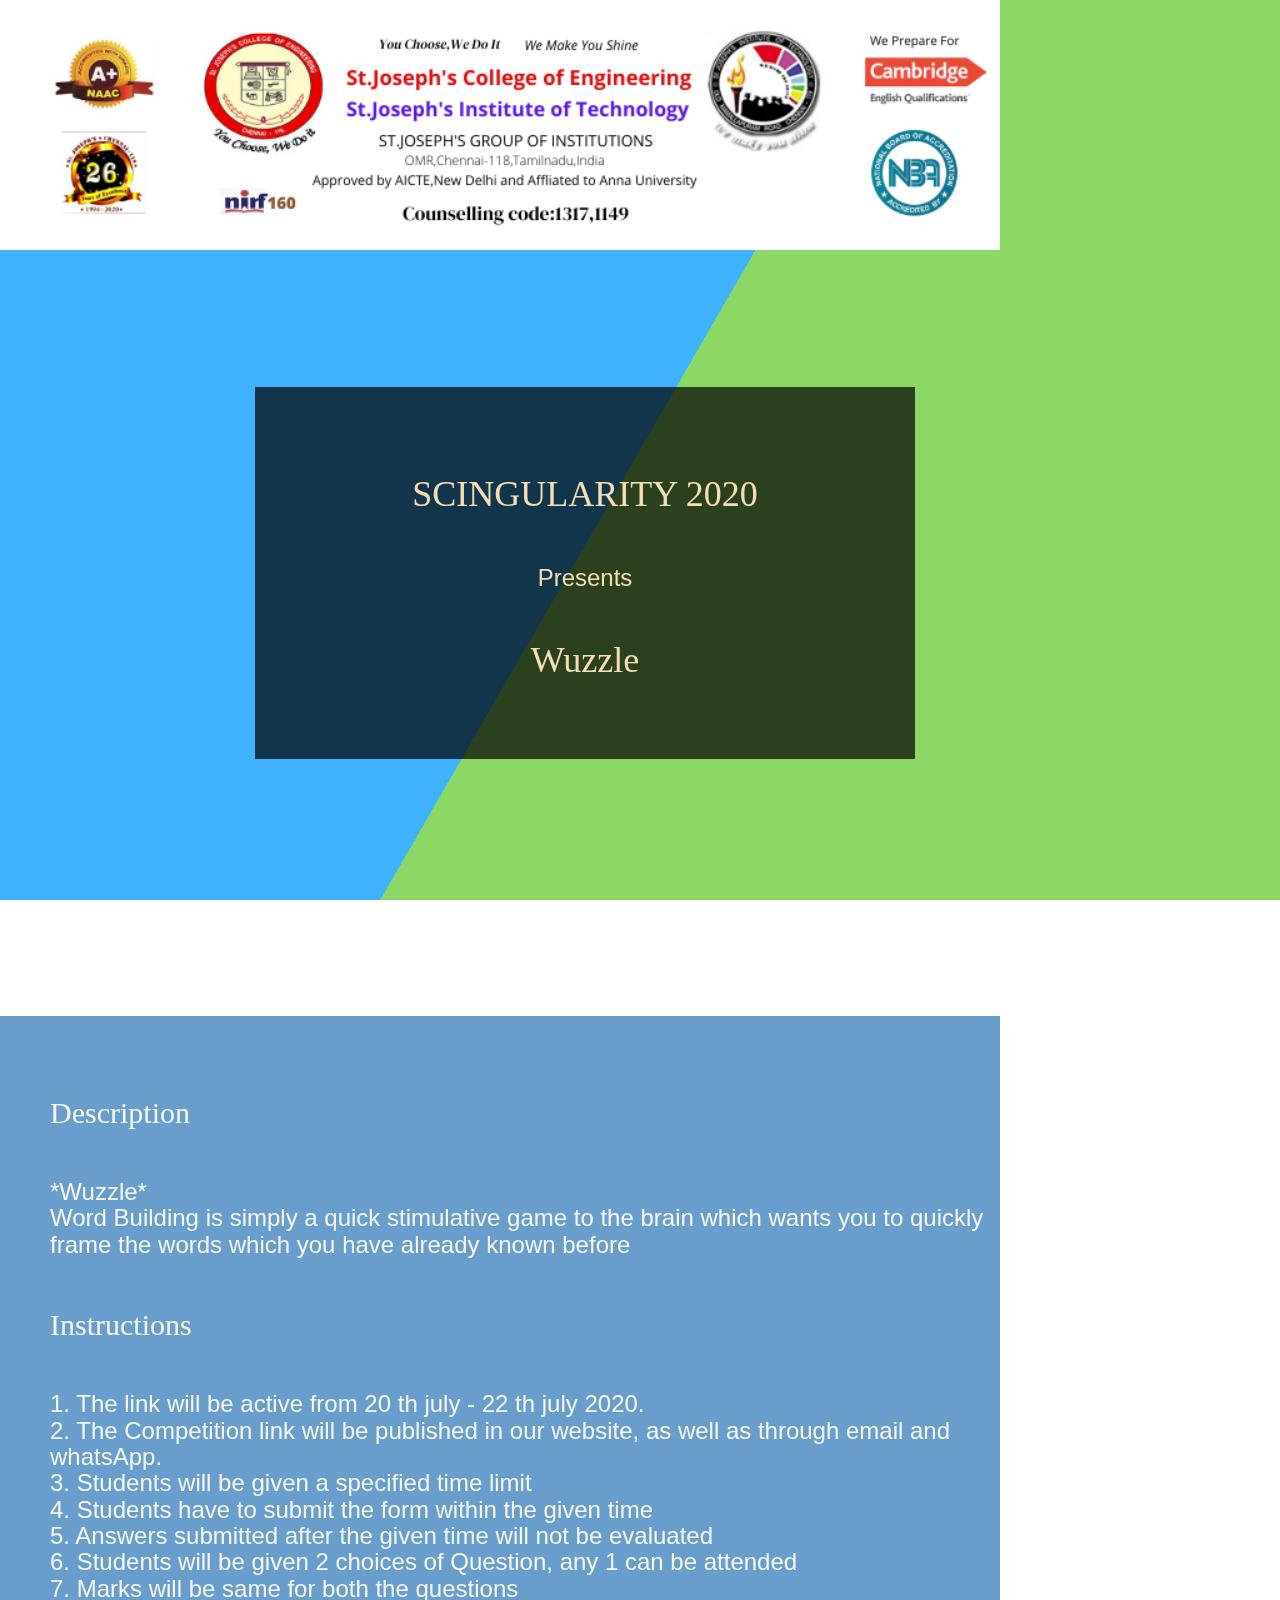
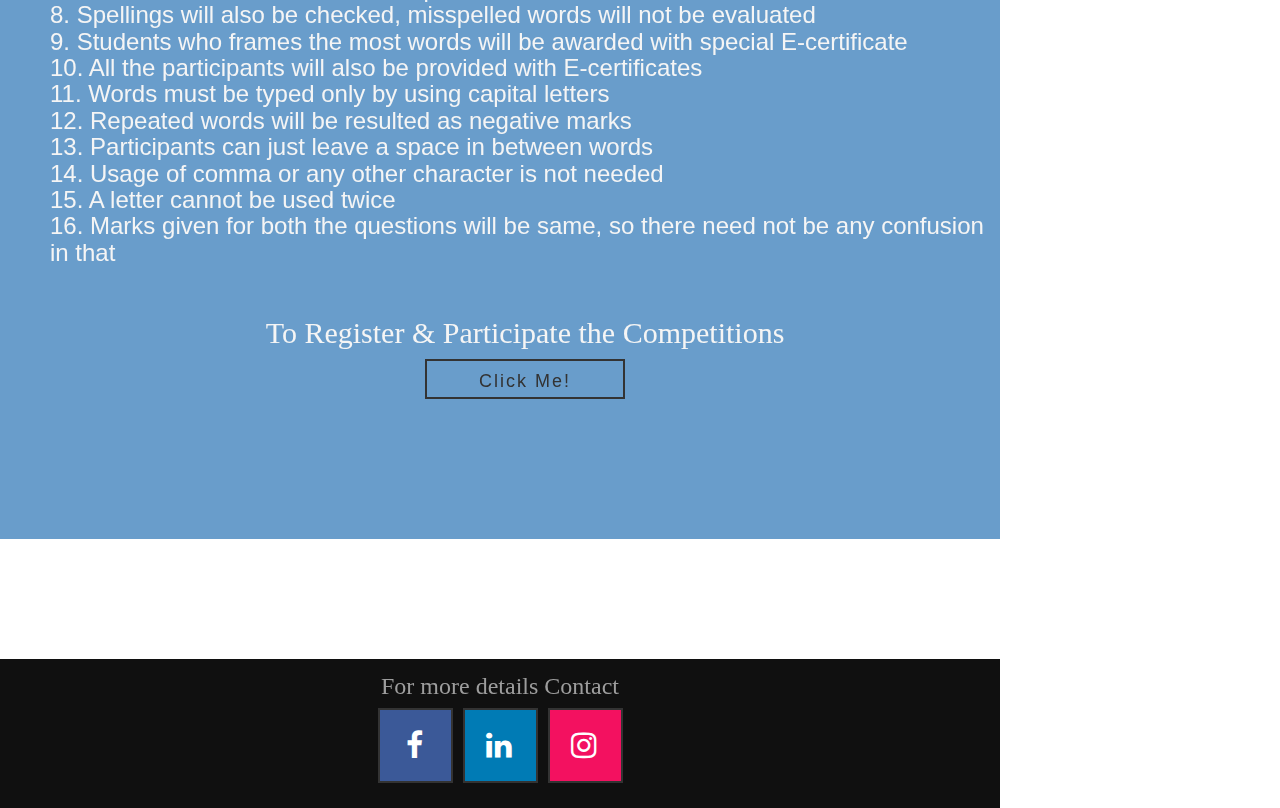
<file: event1.html>
<!DOCTYPE html>
<!--
To change this license header, choose License Headers in Project Properties.
To change this template file, choose Tools | Templates
and open the template in the editor.
-->
<html>
    <head>
        <title>Wuzzle</title>
        <meta charset="UTF-8">
        <meta name="viewport" content="width=device-width, initial-scale=1.0">
         <link rel="stylesheet" href="bootstrap/css/bootstrap.min.css" type="text/css">
        <!-- jQuery library -->
        <script src="bootstrap/js/jquery-3.5.1.min.js"></script>
        <!-- Latest compiled and minified JavaScript -->
        <script src="bootstrap/js/bootstrap.min.js"></script>
        <link rel="stylesheet" href="https://cdnjs.cloudflare.com/ajax/libs/font-awesome/4.7.0/css/font-awesome.min.css">
        <link rel="stylesheet" href="stylese1.css" type="text/css">
    </head>
    <body>
        <div class="row">
            <div class="container-fluid">
                <img src="img/clglogo.png" alt="clglogo" id="clglogo">
            </div>
        </div>
        <div class="backimg">
            <div class="bg bg2" id="backimg"></div>
            <div class="bg bg3" id="backimg"></div>
            <center>
                <div class="container">
                    <div class="banner_content" id="bannner_content">
                        <h1>SCINGULARITY 2020</h1><br>
                        <h3>Presents</h3><br>
                        <h1>Wuzzle</h1>
                    </div>
                </div>
            </center>
        </div>
        
        <div class="content" id="desc">
            <h2>Description</h2><br>
            <h3>*Wuzzle* <br>Word Building is simply a quick stimulative game to the brain which wants you to quickly frame the words which you have already known before</h3><br>
            <h2>Instructions</h2><br>
            <h3>1. The link will be active from 20 th july - 22 th july 2020.<br>
                2. The Competition link will be published in our website, as well as through email and whatsApp. <br>
                3. Students will be given a specified time limit<br>
                4. Students have to submit the form within the given time<br>
                5. Answers submitted after the given time will not be evaluated <br>
                6. Students will be given 2 choices of Question, any 1 can be attended  <br>
                7. Marks will be same for both the questions  <br>
                8.  Spellings will also be checked, misspelled words will not be evaluated <br>
                9. Students who frames the most words will be awarded with special E-certificate  <br>
                10. All the participants will also be provided with E-certificates  <br>
                11. Words must be typed only by using capital letters  <br>
                12. Repeated words will be resulted as negative marks <br>
                13. Participants can just leave a space in between words  <br>
                14.  Usage of comma or any other character is not needed <br>
                15.  A letter cannot be used twice <br>
                16. Marks given for both the questions will be same, so there need not be any confusion in that   </h3><br>
            <center>
                <h2>To Register & Participate the Competitions</h2><br>
                <div class="wrapper">
                    <a href="https://drive.google.com/file/d/105NYlc_ZVVogqmloQlc-IM8yWvAHXrwA/view?usp=drivesdk"><span>Click Me!</span></a>
                </div>
            </center>
        </div>
        <footer>
            <center>
                <p>For more details Contact<br>
                <a href="https://www.facebook.com/Josephs-Scingularity-2020-109701210795996/" class="fa fa-facebook"></a>
                    <a href="https://www.linkedin.com/in/josephs-singularity-1363351b1" class="fa fa-linkedin"></a>
                    <a href="https://instagram.com/josephsscingularity?igshid=1rr5sdb31om97" class="fa fa-instagram"></a>
                </p>
            </center>
        </footer>
    </body>
</html>
</file>
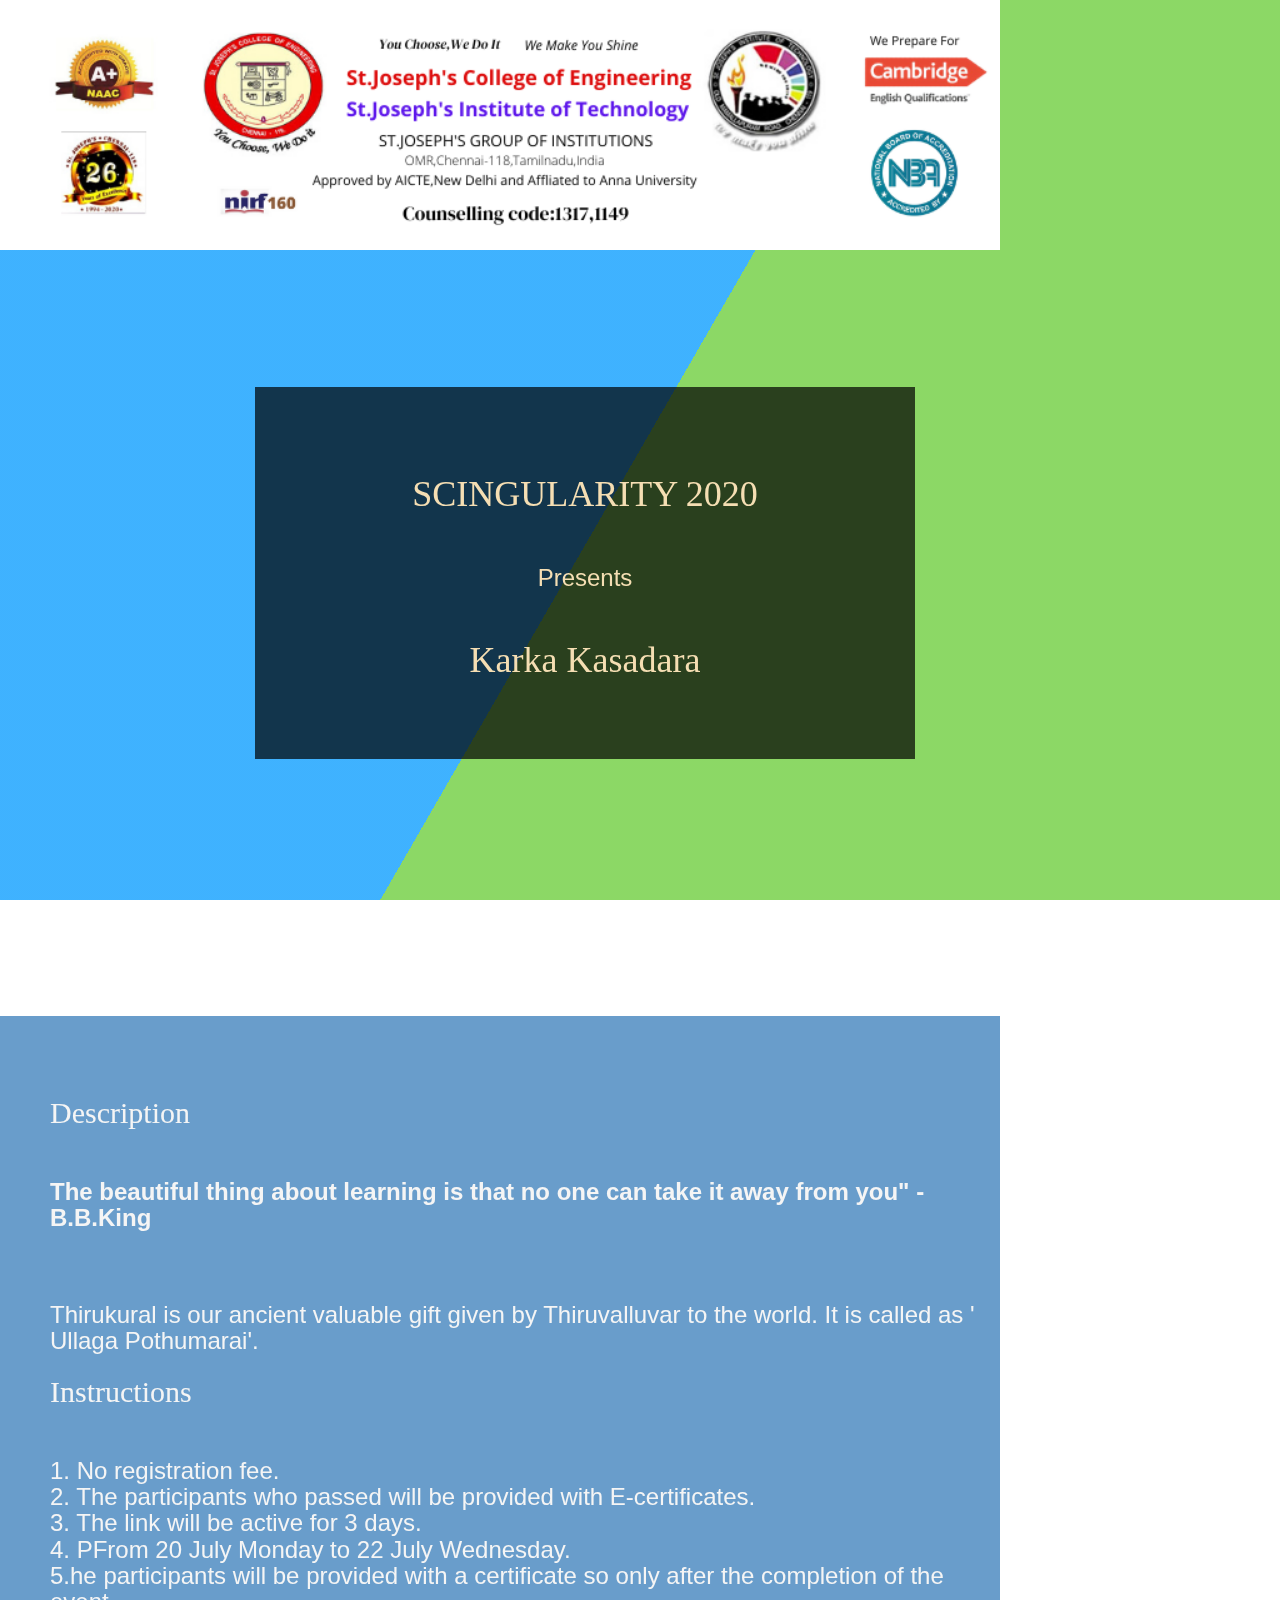
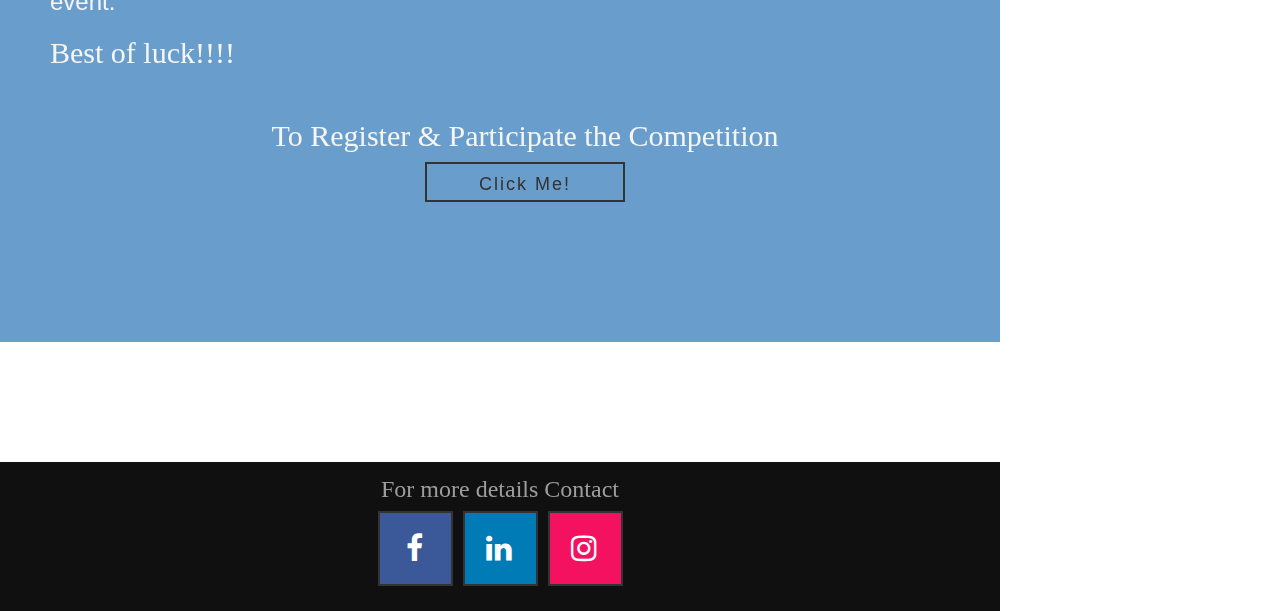
<file: event2.html>
<!DOCTYPE html>
<!--
To change this license header, choose License Headers in Project Properties.
To change this template file, choose Tools | Templates
and open the template in the editor.
-->
<html>
    <head>
        <title>Karka Kasadara</title>
        <meta charset="UTF-8">
        <meta name="viewport" content="width=device-width, initial-scale=1.0">
         <link rel="stylesheet" href="bootstrap/css/bootstrap.min.css" type="text/css">
        <!-- jQuery library -->
        <script src="bootstrap/js/jquery-3.5.1.min.js"></script>
        <!-- Latest compiled and minified JavaScript -->
        <script src="bootstrap/js/bootstrap.min.js"></script>
        <link rel="stylesheet" href="https://cdnjs.cloudflare.com/ajax/libs/font-awesome/4.7.0/css/font-awesome.min.css">
        <link rel="stylesheet" href="stylese1.css" type="text/css">
    </head>
    <body>
        <div class="row">
            <div class="container-fluid">
                <img src="img/clglogo.png" alt="clglogo" id="clglogo">
            </div>
        </div>
        <div class="backimg">
            <div class="bg bg2" id="backimg"></div>
            <div class="bg bg3" id="backimg"></div>
            <center>
                <div class="container">
                    <div class="banner_content" id="bannner_content">
                        <h1>SCINGULARITY 2020</h1><br>
                        <h3>Presents</h3><br>
                        <h1>Karka Kasadara</h1>
                    </div>
                </div>
            </center>
        </div>
        <div class="content" id="desc">
           <h2>Description</h2><br>
           <h3><b>The beautiful thing about learning is that no one can take it away from you"
                   - B.B.King </b></h3><br><br>
                   <h3>Thirukural is our ancient valuable gift given by Thiruvalluvar to the world. It is called as ' Ullaga Pothumarai'.<br> </h3>
            <h2>Instructions</h2><br>
            <h3>1. No registration fee.<br>
                2. The participants who passed will be provided with E-certificates.<br>
                3. The link will be active for 3 days.<br>
                4. PFrom 20 July Monday to 22 July Wednesday.<br>
                5.he participants will be provided with a certificate so only after the completion of the event.<br></h3>
            <h2>Best of luck!!!!</h2><br>
            <center>
                <h2>To Register & Participate the Competition</h2><br>
                <div class="wrapper">
                    <a href="https://forms.gle/D8DpQFy8vHSEiMnR9"><span>Click Me!</span></a>
                </div>
            </center>
        </div>  
        <footer>
            <center>
                <p>For more details Contact<br>
                    <a href="https://www.facebook.com/Josephs-Scingularity-2020-109701210795996/" class="fa fa-facebook"></a>
                    <a href="https://www.linkedin.com/in/josephs-singularity-1363351b1" class="fa fa-linkedin"></a>
                    <a href="https://instagram.com/josephsscingularity?igshid=1rr5sdb31om97" class="fa fa-instagram"></a>
                </p>
            </center>
        </footer>
    </body>
</html>
</file>
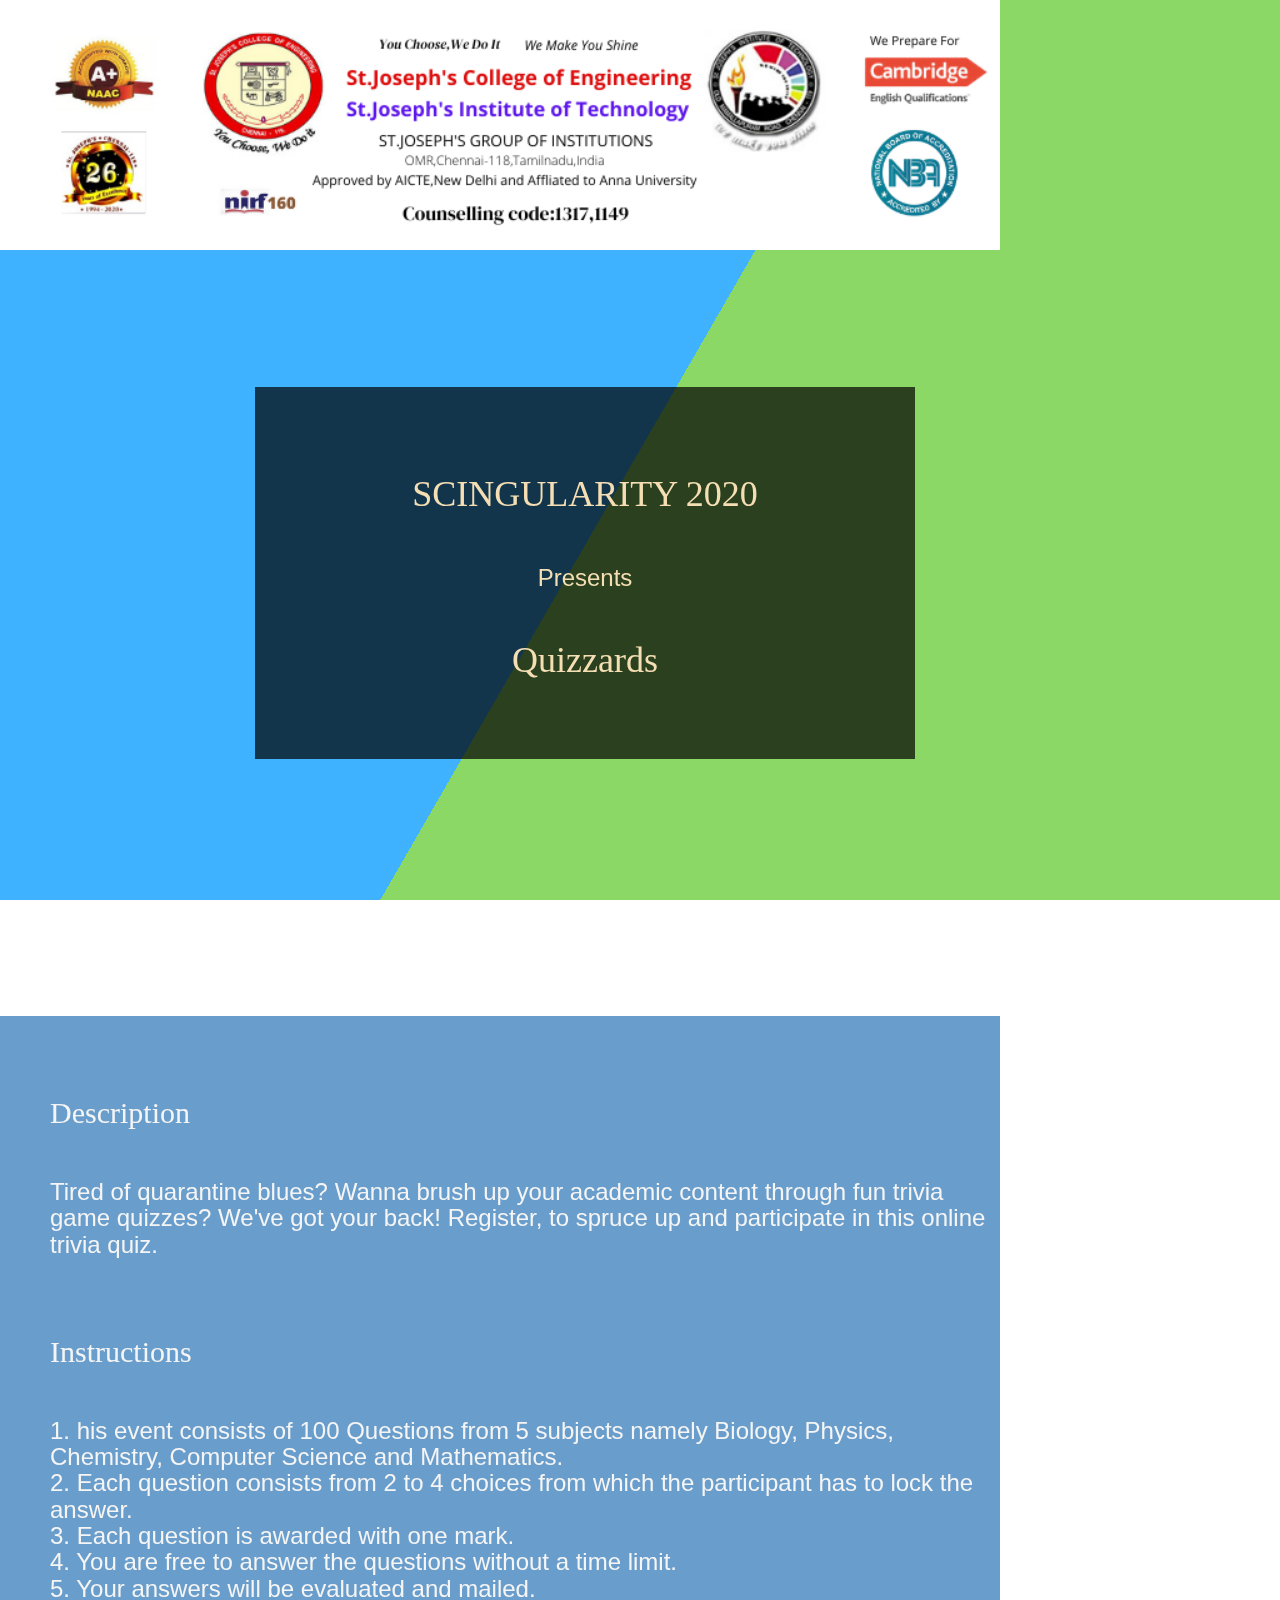
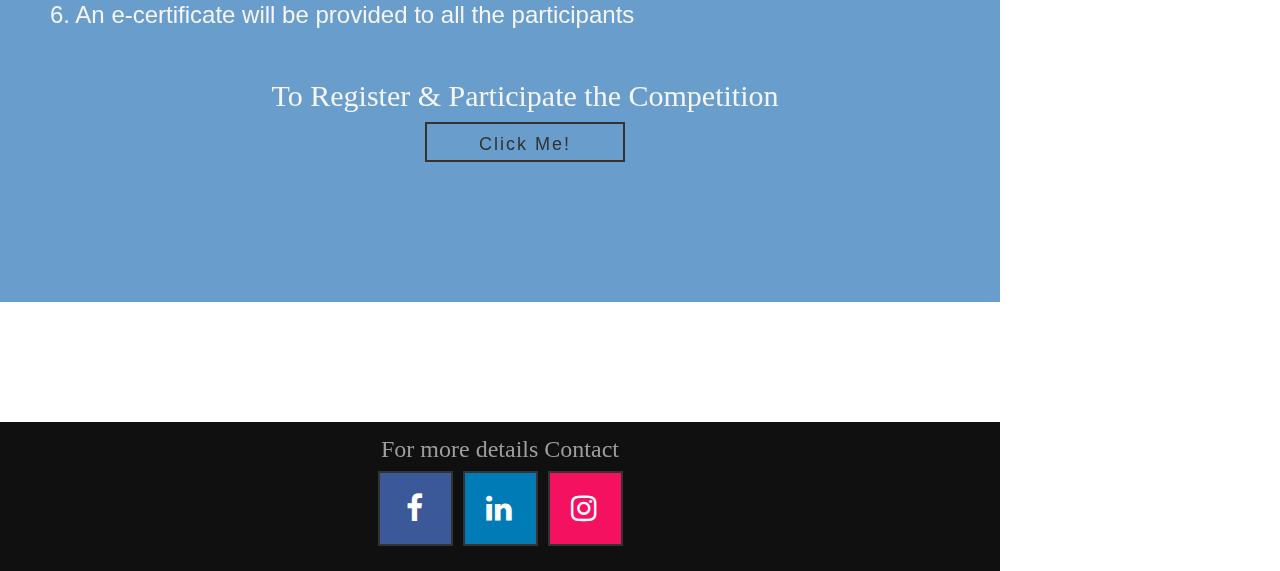
<file: event3.html>
<!DOCTYPE html>
<!--
To change this license header, choose License Headers in Project Properties.
To change this template file, choose Tools | Templates
and open the template in the editor.
-->
<html>
    <head>
        <title>Online Quiz</title>
        <meta charset="UTF-8">
        <meta name="viewport" content="width=device-width, initial-scale=1.0">
         <link rel="stylesheet" href="bootstrap/css/bootstrap.min.css" type="text/css">
        <!-- jQuery library -->
        <script src="bootstrap/js/jquery-3.5.1.min.js"></script>
        <!-- Latest compiled and minified JavaScript -->
        <script src="bootstrap/js/bootstrap.min.js"></script>
        <link rel="stylesheet" href="https://cdnjs.cloudflare.com/ajax/libs/font-awesome/4.7.0/css/font-awesome.min.css">
        <link rel="stylesheet" href="stylese1.css" type="text/css">
    </head>
    <body>
        <div class="row">
            <div class="container-fluid">
                <img src="img/clglogo.png" alt="clglogo" id="clglogo">
            </div>
        </div>
        <div class="backimg">
            <div class="bg bg2" id="backimg"></div>
            <div class="bg bg3" id="backimg"></div>
            <center>
                <div class="container">
                    <div class="banner_content" id="bannner_content">
                        <h1>SCINGULARITY 2020</h1><br>
                        <h3>Presents</h3><br>
                        <h1>Quizzards</h1>
                    </div>
                </div>
            </center>
        </div>
        <div class="content" id="desc">
            <h2>Description</h2><br>
            <h3>Tired of quarantine blues? Wanna brush up your academic content through fun trivia game quizzes? We've got your back! Register, to spruce up and participate in this online trivia quiz.<br><br> </h3><br>
            <h2>Instructions</h2><br>
            <h3>1. his event consists of 100 Questions from 5 subjects namely Biology, Physics, Chemistry, Computer Science and Mathematics.<br>
                2. Each question consists from 2 to 4 choices from which the participant has to lock the answer.<br>
                3. Each question is awarded with one mark. <br>
                4. You are free to answer the questions without a time limit.<br>
                5. Your answers will be evaluated and mailed.<br>
                6. An e-certificate will be provided to all the participants<br>
            </h3><br>
                
            <center>
                <h2>To Register & Participate the Competition</h2><br>
                <div class="wrapper">
                    <a href="https://documentcloud.adobe.com/link/review?uri=urn:aaid:scds:US:7b91b997-9785-4a34-bee7-703799b510ac"><span>Click Me!</span></a>
                </div>
            </center>
        </div>  
        <footer>
            <center>
                <p>For more details Contact<br>
                    <a href="https://www.facebook.com/Josephs-Scingularity-2020-109701210795996/" class="fa fa-facebook"></a>
                    <a href="https://www.linkedin.com/in/josephs-singularity-1363351b1" class="fa fa-linkedin"></a>
                    <a href="https://instagram.com/josephsscingularity?igshid=1rr5sdb31om97" class="fa fa-instagram"></a>
                </p>
            </center>
        </footer>
    </body>
</html>
</file>
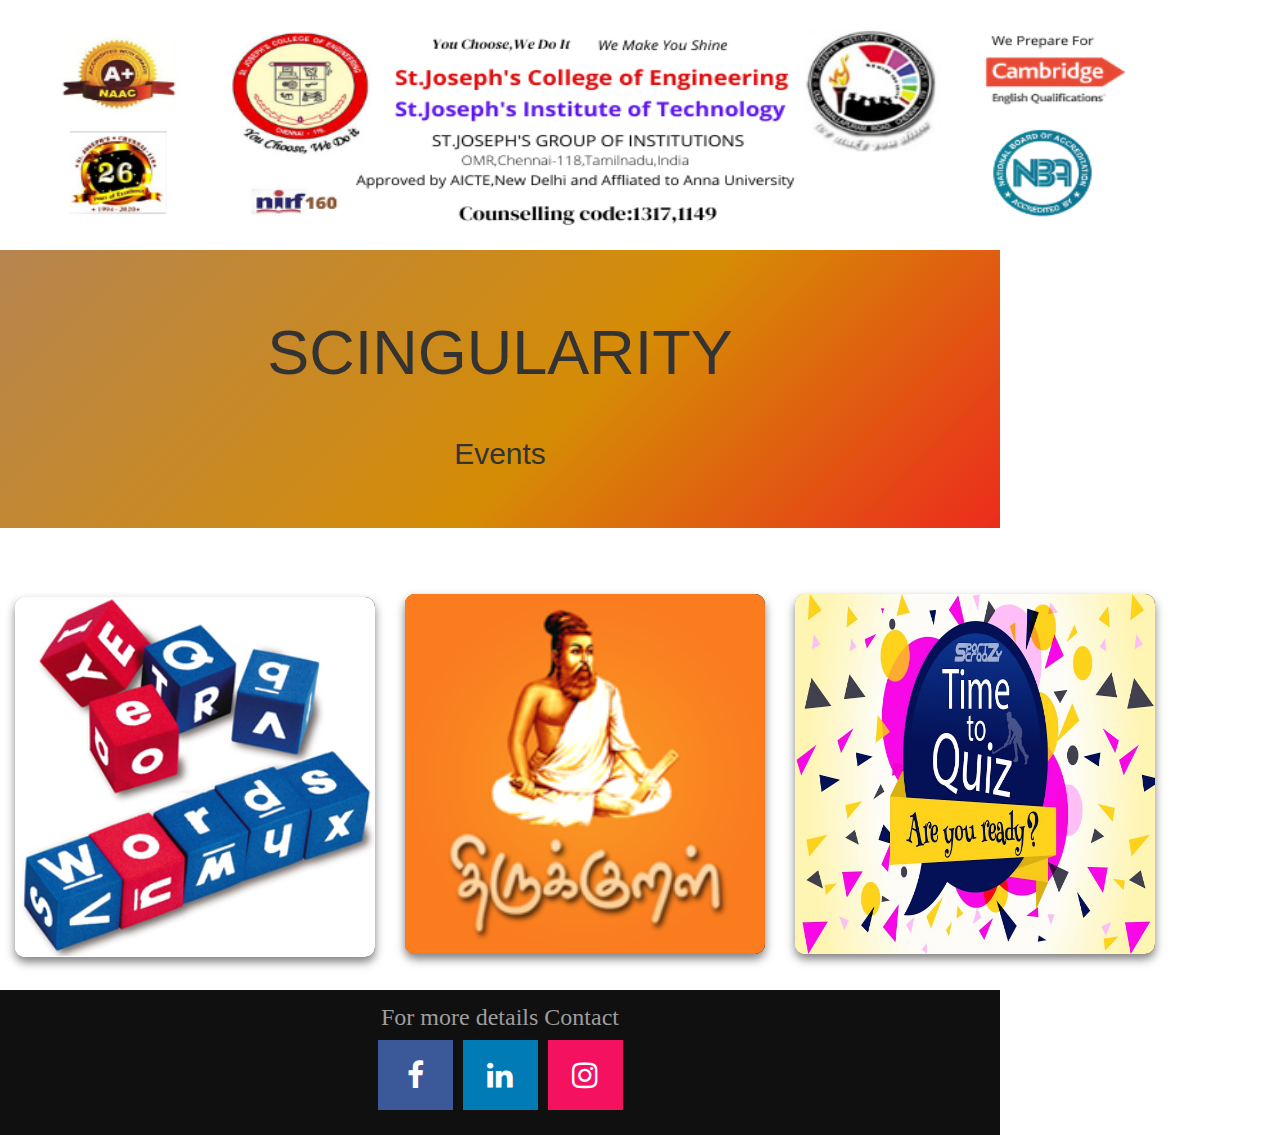
<file: events.html>
<!DOCTYPE html>
<!--
To change this license header, choose License Headers in Project Properties.
To change this template file, choose Tools | Templates
and open the template in the editor.
-->
<html>
    <head>
        <title>Events</title>
        <meta charset="UTF-8">
        <meta name="viewport" content="width=device-width, initial-scale=1.0">
         <link rel="stylesheet" href="bootstrap/css/bootstrap.min.css" type="text/css">
        <!-- jQuery library -->
        <script src="bootstrap/js/jquery-3.5.1.min.js"></script>
        <!-- Latest compiled and minified JavaScript -->
        <script src="bootstrap/js/bootstrap.min.js"></script>
        <link rel="stylesheet" href="https://cdnjs.cloudflare.com/ajax/libs/font-awesome/4.7.0/css/font-awesome.min.css">
        <link rel="stylesheet" href="style.css" type="text/css">
    </head>
    <body>
        <div class="row" >
            <div class="container">
                <img src="img/clglogo.png" alt="clglogo" id="clglogo">
            </div>
        </div>
        <div class="jumbotron" id="evejumb1">
            <h1>SCINGULARITY</h1><br>
            <h2>Events</h2>
        </div>
        <div class="visible-lg hidden-xs hidden-md hidden-sm">
            <div class="container">
                <div class="row">
                    <div class="col-xs-4">
                        <div class="card1">
                            <span></span><span></span><span></span><span></span>
                            <div class="content">
                                <h2>Wuzzle</h2>
                                <p>To know more about the Event</p>
                                <div ontouchstart="">
                                    <div class="button">
                                        <a href="event1.html">Click Here</a>
                                    </div>
                                </div>
                            </div>
                        </div>    
                    </div>            
                    <div class="col-xs-4">
                        <div class="card2">
                            <span></span><span></span><span></span><span></span>
                            <div class="content">
                                <h2>Karka Kasadara</h2>
                                <p>To know more about the Event</p>
                                <div ontouchstart="">
                                    <div class="button">
                                        <a href="event2.html">Click Here</a>
                                    </div>
                                </div>
                            </div>
                        </div>    
                    </div>        
                    <div class="col-xs-4">
                        <div class="card3">
                            <span></span><span></span><span></span><span></span>
                            <div class="content">
                                <h2>Quizzards</h2>
                                <p>To know more about the Event</p>
                                <div ontouchstart="">
                                    <div class="button">
                                        <a href="event3.html">Click Here</a>
                                    </div>
                                </div>
                            </div>
                        </div>    
                    </div>
                </div>
            </div>
        </div>
        <div class="visible-xs visible-md visible-sm hidden-lg">
            <div class="container">
                <div class="row" id="thumbht">
                    <div class="col-md-4 col-sm-12">
                    <div class="thumbnail">
                    <img src="img1/word.jpg" alt="1" class="img-responsive">
                        <h2>Wuzzle</h2>
                        <p>To know more about the Event</p>
                        <a href="event1.html">
                            <button class="button1">Click Me!</button>
                        </a>
                    </div>
                </div>    
                <div class="col-md-4 col-sm-12">
                    <div class="thumbnail">
                        <img src="img1/thiru.png" alt="2" class="img-responsive">
                        <h2>Karka Kasadara</h2>
                        <p>To know more about the Event</p>
                        <a href="event2.html">
                            <button class="button1">Click Me!</button>
                        </a>
                    </div>
                </div>
                <div class="col-md-4 col-sm-12">
                    <div class="thumbnail">
                        <img src="img/quiz.jpg" alt="3" class="img-responsive">
                        <h2>Quizzards</h2>
                        <p>To know more about the Event</p>
                        <a href="event3.html">
                            <button class="button1">Click Me!</button>
                        </a>
                    </div>
                </div>
            </div>
            </div>
        </div>
        <footer>
            <center>
                <p>For more details Contact<br>
                    <a href="https://www.facebook.com/Josephs-Scingularity-2020-109701210795996/" class="fa fa-facebook"></a>
                    <a href="https://www.linkedin.com/in/josephs-singularity-1363351b1" class="fa fa-linkedin"></a>
                    <a href="https://instagram.com/josephsscingularity?igshid=1rr5sdb31om97" class="fa fa-instagram"></a>
                </p>
            </center>
        </footer>
    </body>
</html>
</file>
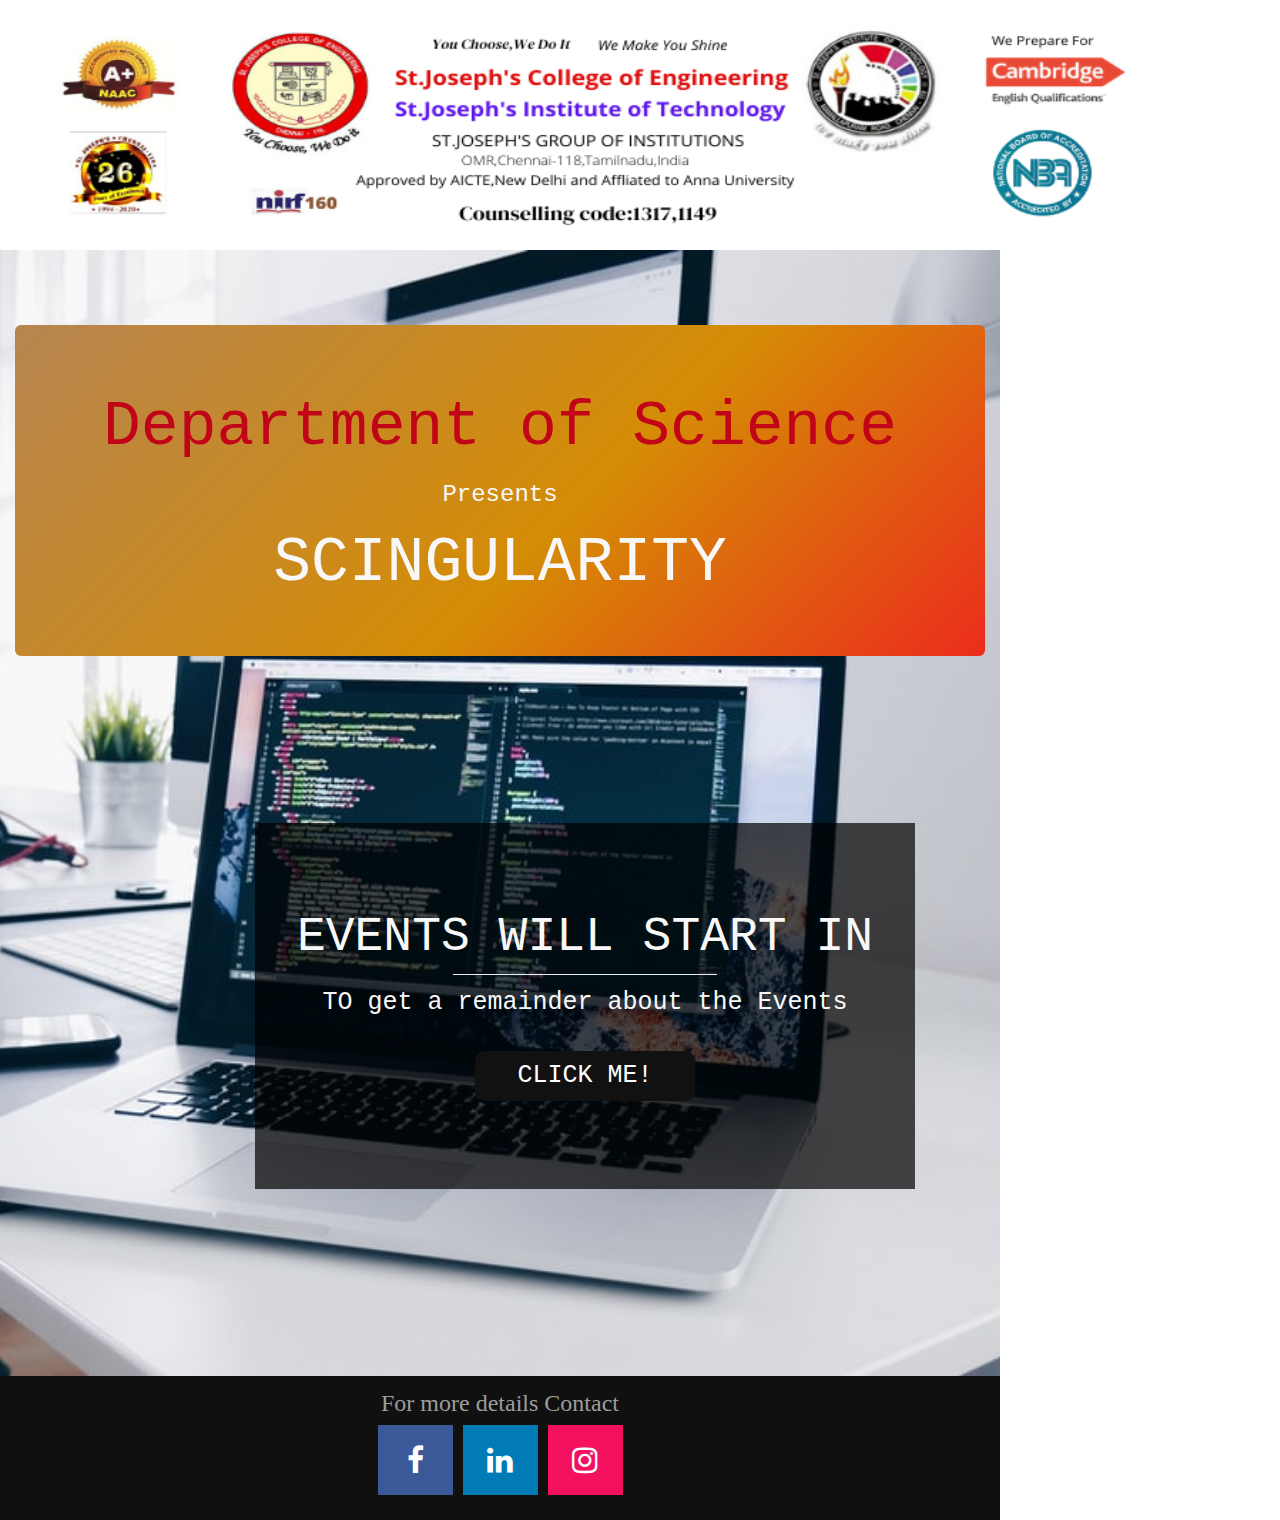
<file: redirecting.html>
<!DOCTYPE html>
<!--
To change this license header, choose License Headers in Project Properties.
To change this template file, choose Tools | Templates
and open the template in the editor.
-->
<html>
    <head>
        <title>Sciengularity</title>
        <meta charset="UTF-8">
        <meta name="viewport" content="width=device-width, initial-scale=1.0">
        <link rel="stylesheet" href="bootstrap/css/bootstrap.min.css" type="text/css">
        <!-- jQuery library -->
        <script src="bootstrap/js/jquery-3.5.1.min.js"></script>
        <!-- Latest compiled and minified JavaScript -->
        <script src="bootstrap/js/bootstrap.min.js"></script>
        <link rel="stylesheet" href="https://cdnjs.cloudflare.com/ajax/libs/font-awesome/4.7.0/css/font-awesome.min.css">
        <link rel="stylesheet" href="style.css" type="text/css">
      
    </head>
    <body>
        <div class="row">
            <div class="container">
                <img src="img/clglogo.png" alt="clglogo" id="clglogo">
            </div>
        </div>
        <div class="banner_image" id="banner_image">
            <div class="container-fluid">
                <div class="jumbotron" id="evejumb1">
                    <h1 id="head1">Department of Science</h1>
                    <h3>Presents</h3>
                    <h1>SCINGULARITY</h1>
                </div>
            </div>
            <center>
                <div class="container">
                    <div class="banner_content" id="bannner_content">
                        <h1>EVENTS WILL START IN</h1>
                        <hr>
                        <p id="demo" style="font-size:30px"></p>
                        <p>TO get a remainder about the Events</p>
                        <a href="https://forms.gle/C1JnNNpAGddazF8U9">
                            <button class="glow-on-hover" type="button">
                            CLICK ME!
                             </button>
                        </a>    
                    </div>
                </div>
            </center>    
            
        </div>

        <script>
// Set the date we're counting down to
var countDownDate = new Date("jul 20, 2020 00:01:00").getTime();

// Update the count down every 1 second
var countdownfunction = setInterval(function() {

  // Get todays date and time
  var now = new Date().getTime();
  
  // Find the distance between now an the count down date
  var distance = countDownDate - now;
  
  // Time calculations for days, hours, minutes and seconds
  var days = Math.floor(distance / (1000 * 60 * 60 * 24));
  var hours = Math.floor((distance % (1000 * 60 * 60 * 24)) / (1000 * 60 * 60));
  var minutes = Math.floor((distance % (1000 * 60 * 60)) / (1000 * 60));
  var seconds = Math.floor((distance % (1000 * 60)) / 1000);
  
  // Output the result in an element with id="demo"
  document.getElementById("demo").innerHTML = days + "d " + hours + "h "
  + minutes + "m " + seconds + "s ";
  
  // If the count down is over, write some text 
  if (distance < 0) {
    clearInterval(countdownfunction);
    document.getElementById("demo").innerHTML = "EXPIRED";
  }
}, 1000);
</script>
<footer>
    <center>
        <p>For more details Contact<br>
                <a href="#" class="fa fa-facebook"></a>
                    <a href="https://www.linkedin.com/in/josephs-singularity-1363351b1" class="fa fa-linkedin"></a>
                    <a href="https://instagram.com/josephsscingularity?igshid=1rr5sdb31om97" class="fa fa-instagram"></a>
        </p>
    </center>
</footer>

    </body>
</html>
</file>
<file: stylese1.css>
#clglogo
{
    width: 100%;
}

.bg {
  animation:slide 3s ease-in-out infinite alternate;
  background-image: linear-gradient(-60deg, #6c3 50%, #09f 50%);
  bottom:0;
  left:-50%;
  opacity:.5;
  position:fixed;
  right:-50%;
  top:0px;
  z-index:-1;
}

.bg2 {
  animation-direction:alternate-reverse;
  animation-duration:4s;
}

.bg3 {
  animation-duration:5s;
}

#bannner_content
{
 position: relative;
 padding-top: 6%;
 padding-bottom: 6%;
 margin-top: 12%;
 margin-bottom: 12%;
 background-color: rgba(0, 0, 0, 0.7);
 max-width: 660px;
 color: wheat;
}

@keyframes slide {
  0% {
    transform:translateX(-25%);
  }
  100% {
    transform:translateX(25%);
  }
}
.content
{
 position: relative;
 padding-top: 6%;
 padding-bottom: 12%;
 margin-top: 12%;
 margin-bottom: 12%;
 background-color: rgba(42, 116, 181, 0.7);
 width: 100%;
 color: whitesmoke;
}
.wrapper{
  position: relative;
  top: 50%;
  left: 50%;
  transform: translate(-50%, -50%);
}

a{
  display: block;
  width: 200px;
  height: 40px;
  line-height: 40px;
  font-size: 18px;
  font-family: sans-serif;
  text-decoration: none;
  color: #333;
  border: 2px solid #333;
  letter-spacing: 2px;
  text-align: center;
  position: relative;
  transition: all .35s;
}

a span{
  position: relative;
  z-index: 2;
}

a:after{
  position: absolute;
  content: "";
  top: 0;
  left: 0;
  width: 0;
  height: 100%;
  background: #ff003b;
  transition: all .35s;
}

a:hover{
  color: #fff;
}

a:hover:after{
  width: 100%;
}
footer
{
 padding: 10px 0;
 background-color: #101010;
 color:#9d9d9d;
 bottom: 0;
 width: 100%;
 font-size: 24px;
 font-family: serif;
}
h1{
    font-family: cursive;
}
h2{
    font-family: Zapf Chancery, cursive;
}
.fa {
  padding: 20px;
  font-size: 30px;
  width: 75px;
  height: 75px;
  text-align: center;
  text-decoration: none;
  margin: 5px 2px;
}

.fa:hover {
    opacity: 0.7;
}
.fa-facebook {
  background: #3B5998;
  color: white;
}
.fa-google {
  background: #dd4b39;
  color: white;
}

.fa-linkedin {
  background: #007bb5;
  color: white;
}
.fa-instagram {
  background: #F31160;
  color: white;
}
h4{
    color: wheat;
}
#desc
{
    padding-left: 50px;
}
#desc .p  
{
    font-size: 28px; 
}

@media (min-width:320px) {
    body{
        width: 320px;
    }
}
@media (min-width:481px) {
    body{
        width: 481px;
    }
}
@media (min-width:641px) {
    body{
        width: 641px;
    }
}
@media (min-width:962px) {
    body{
        width: 961px;
    }
}
@media (min-width:1000px) {
    body{
        width: 1000px;
    }
}
</file>
<file: style.css>
/* Set height to 100% for body and html to enable the background image to cover the whole page: */
body, html {
  height: 100%
}
/* Style the <hr> element */
hr {
  margin: auto;
  width: 40%;
}
#evejumb1
{
	background: linear-gradient(-45deg, #ee7752, #e73c7e, #23a6d5, #23d5ab,#42F118,#F30C24,#D58C05,#B68550);
	background-size: 400% 400%;
	animation: gradient 7s ease infinite;
}

@keyframes gradient {
	0% {
		background-position: 0% 50%;
	}
	50% {
		background-position: 100% 50%;
	}
	100% {
		background-position: 0% 50%;
	}
}
#clglogo
{
    width: 100%;
    height: 250px;
}
#head1
{
    color: #C20418;
}
#banner_image
{
  padding-top: 75px;
  padding-bottom: 50px;
  text-align: center;
  color: #f8f8f8;
  background: url(img/backimg1.jpg) no-repeat center center;
  background-size: cover;
  font-family: "Courier New", Courier, monospace;
  font-size: 25px;  
} 
#bannner_content
{
 position: relative;
 padding-top: 6%;
 padding-bottom: 6%;
 margin-top: 12%;
 margin-bottom: 12%;
 background-color: rgba(0, 0, 0, 0.7);
 max-width: 660px;
}
h1
{
    font-size: 48px;
}



.glow-on-hover {
    width: 220px;
    height: 50px;
    border: none;
    outline: none;
    color: #fff;
    background: #111;
    cursor: pointer;
    position: relative;
    z-index: 0;
    border-radius: 10px;
}

.glow-on-hover:before {
    content: '';
    background: linear-gradient(45deg, #ff0000, #ff7300, #fffb00, #48ff00, #00ffd5, #002bff, #7a00ff, #ff00c8, #ff0000);
    position: absolute;
    top: -2px;
    left:-2px;
    background-size: 400%;
    z-index: -1;
    filter: blur(5px);
    width: calc(100% + 4px);
    height: calc(100% + 4px);
    animation: glowing 20s linear infinite;
    opacity: 0;
    transition: opacity .3s ease-in-out;
    border-radius: 10px;
}

.glow-on-hover:active {
    color: #000
}

.glow-on-hover:active:after {
    background: transparent;
}

.glow-on-hover:hover:before {
    opacity: 1;
}

.glow-on-hover:after {
    z-index: -1;
    content: '';
    position: absolute;
    width: 100%;
    height: 100%;
    background: #111;
    left: 0;
    top: 0;
    border-radius: 10px;
}

@keyframes glowing {
    0% { background-position: 0 0; }
    50% { background-position: 400% 0; }
    100% { background-position: 0 0; }
}
footer
{
 padding: 10px 0;
 background-color: #101010;
 color:#9d9d9d;
 bottom: 0;
 width: 100%;
 font-size: 24px;
 font-family: serif;
}
#evejumb1
{
   text-align: center;
}
.card1
{
    width:360px;
    height: 360px;
    background: #000;
    box-shadow: 0 5px 10px rgba(0,0,0,0.5);
    margin: 10% auto;
    position: absolute;
    border-radius: 10px;
    overflow: hidden;
    
}
.card1 span
{
    height: 100%;
    left: 0;
    background: url(img1/word.jpg) no-repeat;
    background-repeat: no-repeat;
    background-size: 360px 360px;
    position: absolute;
    transition: 1s;
    
}
.card1 span:nth-child(1){
    z-index: 10;
    width: 25%;
    transition-delay: 0s;
}
.card1 span:nth-child(2){
    z-index: 9;
    width: 50%;
    transition-delay: 0.3s;
}
.card1 span:nth-child(3){
    z-index: 8;
    width: 75%;
    transition-delay: 0.6s;
}
.card1 span:nth-child(4){
    z-index: 7;
    width: 100%;
    transition-delay: 0.8s;
}
.card1:hover span{
    transform: translateY(-100%);
    transition: .1s;
}
.card1:hover span:nth-child(1){
    transform: translateY(-100%);
    transition: .8s;
}
.card1:hover span:nth-child(2){
    transform: translateY(-100%);
    transition: .6s;
}
.card1:hover span:nth-child(3){
    transform: translateY(-100%);
    transition: .3s;
}
.card1:hover span:nth-child(4){
    transform: translateY(-100%);
    transition: 0s;
}
.content
{
    color: #fff;
    text-align: center;
    padding: 80px 20px;
    width: 100%;
    height: 100%;
    box-sizing:border-box;
    transform: translateY(100%);
    transition: 1s;
}
.content p
{
    color:#A9C4B9; 
}
.content a
{
    
}
.card1:hover .content{
    transform: translateY(0%);
}
.card2
{
    width:360px;
    height: 360px;
    background: #000;
    box-shadow: 0 5px 10px rgba(0,0,0,0.5);
    margin: 10% auto;
    position: relative;
    border-radius: 10px;
    overflow: hidden;
}
.card2 span
{
    height: 100%;
    left: 0;
    background: url(img1/thiru.png);
    background-repeat: no-repeat;
    background-size: 360px 360px;
    position: absolute;
    transition: 1s;
}
.card2 span:nth-child(1){
    z-index: 10;
    width: 25%;
    transition-delay: 0s;
}
.card2 span:nth-child(2){
    z-index: 9;
    width: 50%;
    transition-delay: 0.3s;
}
.card2 span:nth-child(3){
    z-index: 8;
    width: 75%;
    transition-delay: 0.6s;
}
.card2 span:nth-child(4){
    z-index: 7;
    width: 100%;
    transition-delay: 0.8s;
}
.card2:hover span{
    transform: translateY(-100%);
    transition: .1s;
}
.card2:hover span:nth-child(1){
    transform: translateY(-100%);
    transition: .8s;
}
.card2:hover span:nth-child(2){
    transform: translateY(-100%);
    transition: .6s;
}
.card2:hover span:nth-child(3){
    transform: translateY(-100%);
    transition: .3s;
}
.card2:hover span:nth-child(4){
    transform: translateY(-100%);
    transition: 0s;
}

.card2:hover .content{
    transform: translateY(0%);
}
.card3
{
    width:360px;
    height: 360px;
    background: #000;
    box-shadow: 0 5px 10px rgba(0,0,0,0.5);
    margin: 10% auto;
    position: relative;
    border-radius: 10px;
    overflow: hidden;
}
.card3 span
{
    height: 100%;
    background: url(img/quiz.jpg);
    background-repeat: no-repeat;
    background-size: 360px 360px;
    position: absolute;
    transition: 1s;
}
.card3 span:nth-child(1){
    z-index: 10;
    width: 25%;
    transition-delay: 0s;
}
.card3 span:nth-child(2){
    z-index: 9;
    width: 50%;
    transition-delay: 0.3s;
}
.card3 span:nth-child(3){
    z-index: 8;
    width: 75%;
    transition-delay: 0.6s;
}
.card3 span:nth-child(4){
    z-index: 7;
    width: 100%;
    transition-delay: 0.8s;
}
.card3:hover span{
    transform: translateY(-100%);
    transition: .1s;
}
.card3:hover span:nth-child(1){
    transform: translateY(-100%);
    transition: .8s;
}
.card3:hover span:nth-child(2){
    transform: translateY(-100%);
    transition: .6s;
}
.card3:hover span:nth-child(3){
    transform: translateY(-100%);
    transition: .3s;
}
.card3:hover span:nth-child(4){
    transform: translateY(-100%);
    transition: 0s;
}

.card3:hover .content{
    transform: translateY(0%);
}
button{
  position:relative;
  display:inline-block;
  margin:20px;
}

.button a{
  color:white;
  font-family:Helvetica, sans-serif;
  font-weight:bold;
  font-size:28px;
  text-align: center;
  text-decoration:none;
  background-color:red;
  display:block;
  position:relative;
  padding:20px 40px;
  
  -webkit-tap-highlight-color: rgba(0, 0, 0, 0);
  text-shadow: 0px 1px 0px #000;
  filter: dropshadow(color=#000, offx=0px, offy=1px);
  
  -webkit-box-shadow:inset 0 1px 0 #FFE5C4, 0 10px 0 #915100;
  -moz-box-shadow:inset 0 1px 0 #FFE5C4, 0 10px 0 #915100;
  box-shadow:inset 0 1px 0 #FFE5C4, 0 10px 0 #915100;
  
  -webkit-border-radius: 5px;
  -moz-border-radius: 5px;
  border-radius: 5px;
}

.button a:active{
  top:10px;
  background-color:#F78900;
  
  -webkit-box-shadow:inset 0 1px 0 #FFE5C4, inset 0 -3px 0 #915100;
  -moz-box-shadow:inset 0 1px 0 #FFE5C4, inset 0 -3pxpx 0 #915100;
  box-shadow:inset 0 1px 0 #FFE5C4, inset 0 -3px 0 #915100;
}

.button:after{
  content:"";
  height:100%;
  width:100%;
  padding:4px;
  position: absolute;
  bottom:-15px;
  left:-4px;
  z-index:-1;
  background-color:#2B1800;
  -webkit-border-radius: 5px;
  -moz-border-radius: 5px;
  border-radius: 5px;
}

.fa {
  padding: 20px;
  font-size: 30px;
  width: 75px;
  text-align: center;
  text-decoration: none;
  margin: 5px 2px;
}

.fa:hover {
    opacity: 0.7;
}
.fa-facebook {
  background: #3B5998;
  color: white;
}
.fa-google {
  background: #dd4b39;
  color: white;
}

.fa-linkedin {
  background: #007bb5;
  color: white;
}
.fa-instagram {
  background: #F31160;
  color: white;
}
#social
{
    background-color: black;
}
h4{
    color: wheat;
}
.button1 {
  padding: 15px 25px;
  font-size: 24px;
  text-align: center;
  cursor: pointer;
  outline: none;
  color: #fff;
  background-color: orangered;
  border: none;
  border-radius: 15px;
  box-shadow: 0 9px #999;
}

.button1:hover {background-color: purple}

.button1:active {
  background-color: #8C410E;
  box-shadow: 0 5px #666;
  transform: translateY(4px);
}


@media (min-width:320px) {
    body{
        width: 320px;
    }
}
@media (min-width:481px) {
    body{
        width: 481px;
    }
}
@media (min-width:641px) {
    body{
        width: 641px;
    }
}
@media (min-width:962px) {
    body{
        width: 961px;
    }
}
@media (min-width:1000px) {
    body{
        width: 1000px;
    }
}
</file>
